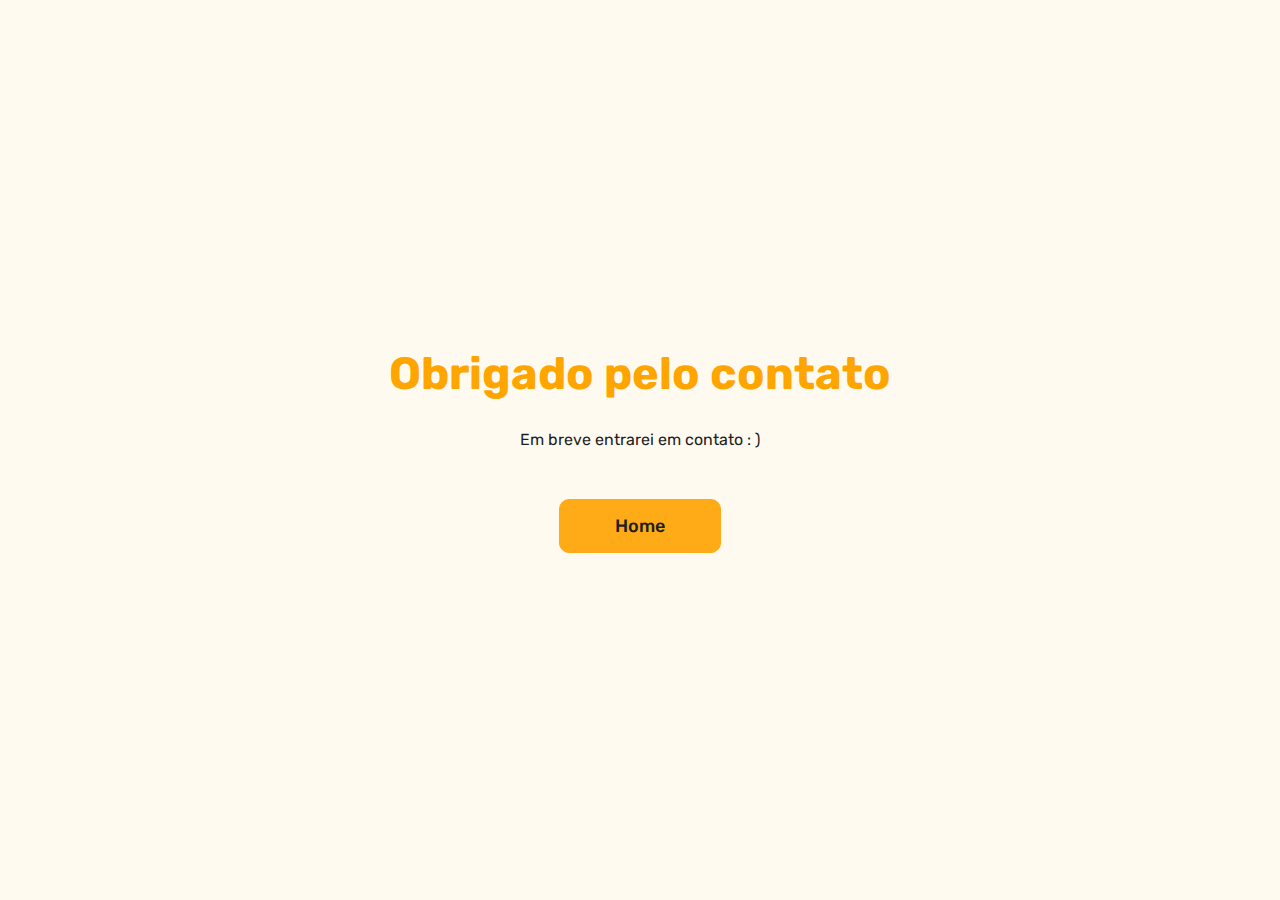
<file: obrigado.html>
<!DOCTYPE html>
<html lang="en">
<head>
    <meta charset="UTF-8">
    <meta name="viewport" content="width=device-width, initial-scale=1.0">
    <title>Document</title>
    <link rel="stylesheet" href="style.css">
</head>
<body class="main">
    <h1 class="text">Obrigado pelo contato</h1>
<p class="paragrafo">Em breve entrarei em contato : )</p>
<a href="index.htm" class="btn">Home</a>
</body>

</html>
</file>
<file: style.css>
/* fonts */
@import url('https://fonts.googleapis.com/css2?family=Dosis:wght@300;400;500;600;700;800&family=Rajdhani:wght@300;400;500;600;700&family=Rubik:wght@300;400;500;600;700&display=swap');
*{
    padding: 0;
    margin: 0;
    box-sizing: border-box;
    font-family: 'Rubik', sans-serif;
    text-decoration: none;
    transition: 0.3s;
}
*::selection{
    background-color: #ffaa17;
    color: #fff;
}

html{
    scroll-behavior: smooth;
}
.contanier{
    width: 85%;
    margin: auto;
}
.btn{
    padding: 15px 30px;
    color: #1c1e22;
    font-weight: 500;
    background-color: #ffaa17;
    border-radius: 10px;
    border: 1px solid #ffaa17;
}
.btn:hover{
    color: #ffaa17;
    background: #fff;
}

section{
    padding: 90px 0 40px;
}

.sec-top{
    text-align: center;
    margin-bottom: 70px;
}
.sec-top h1{
    color: #1c1e22;
    font-size: 40px;
}
.sec-top h1 span{
    color: #ffaa17;
}

.boxs{
    display: flex;
    flex-wrap: wrap;
    justify-content: space-between;
}
.boxs .box{
    width: 30%;
}
/* start Header */

header{
    position: fixed;
    top: 0;
    left: 0;
    right: 0;
    background: transparent;
    z-index: 1000;

}
header.active{
    background-color: #1c1e22;
    border-bottom: 1px solid #8888884a;
}
header nav{
    display: flex;
    justify-content: space-between;
    align-items: center;
    height: 80px;
}
header nav .nav-links a{
    color: #fff;
    margin-left: 50px;
}
header nav .nav-links a:hover,
header nav .nav-links a.active{
    color: #ffaa17;
}

#btn-menu{
    display: none;
}

/* start Hero */

.hero{
    padding-top: 80px;
    background: url(img/hero-bg.png);
    min-height: 100vh;
    display: flex;
    justify-content: center;
    align-items: center;
    
    
}
.hero .contanier{
    display: flex;
    justify-content: space-between;
    align-items: center;
    
}
.hero .content h4{
    color: #ffaa17;
    font-size: 30px;
    
}
.hero .content h1{
    color: #fff;
    font-size: 45px;
    margin: 20px 0 10px;
    
}
.hero .content p{
    color: #e4e4e4;
    font-size: 30px;
    font-weight: bold;
    margin-bottom: 70px;
    
}
.hero .content .btn{
    font-size: 18px;
    
}
.hero .hero-img img{
    width: 400px;
    border: none;
    border-radius: 1000px;
    

}
 /* start about */ 

 .about {
    padding: 90px 0 50px;
 }
.about .contanier{
    display: flex;
    justify-content: center;
}
.about .about-img img{
    width: 450px;
    border-radius: 10px;
    background:#1c1e22;
}
.about .content{
    margin-left: 30px;
}
.about .content h1{
    color: #1c1e22;
    font-size: 45px;
}
.about .content h1 span{
    color: #ffaa17;
}
.about .content h3{
    color: #1c1e22;
    font-size: 20px;
    font-weight: 600;
    margin-bottom: 40px;
}
.about .content p{
    color: #444;
    line-height: 1.8;
    margin-bottom:70px;
}

/* start Services */

.services{
    background-color: #f0f4f9;
    text-align: center;
}
.services .boxs .box{
    background-color: #fff;
    padding: 40px 20px;
    border-radius: 10px;
    box-shadow: 0px 5px 20px 0px rgba(128, 112, 22, 0.2);
    position:relative;
    margin-bottom: 20px;
    top: 5;
}
.services .boxs .box:hover{
    top: -25px;
}
.services .boxs .box i{
    color: #ffaa17;
    font-size: 50px;
    margin-bottom: 20px;
}
.services .boxs .box h3{
    color: #1c1e22;
    font-size: 24px;
    margin-bottom: 20px;
}
.services .boxs .box p{
    color: #444;
    margin-bottom: 50px;
}
/* start Portfolio */
.portfolio .boxs .box{
    margin-bottom: 50px;
    position: relative;
    overflow: hidden;
}
.portfolio .boxs .box img{
    width: 100%;
    height: 100%;
}
.portfolio .boxs .box:hover img{
    transform: scale(1.2);
    rotate: -4deg;
    transition: 0.6s ease-out;
}
.portfolio .boxs .box .box-hover{
    position: absolute;
    left: 0;
    bottom: 0;
    width: 100%;
    height: 100%;
    background: #111111b9;
    z-index: 2;
    display: flex;
    justify-content: center;
    align-items: center;
    transition: 0.6s;
    opacity: 0;
}
.portfolio .boxs .box:hover .box-hover{
    opacity: 1;
}
.portfolio .boxs .box .box-hover span{
    color: #fff;
    font-size: 25px;
}

/* start Contact */

.contact{
    background: #f0f4f9;
}
.contact form{
    width: 60%;
    margin: auto;
    display: flex;
    flex-wrap: wrap;
    justify-content: space-between;
}
.contact form input{
    width: 48%;
    font-size: 18px;
    padding: 15px 10px;
    outline: none;
    border: 1px solid rgba(128, 112, 22, 0.3);
    margin-bottom: 20px;
    border-radius: 10px;
}
.contact form textarea{
    border: 1px solid rgba(128, 112, 22, 0.3);
    outline: none;
    border-radius: 10px;
    width: 100%;
    padding: 10px;
}
.contact form textarea:focus,
.contact form input:focus{
    border-color: #ffaa17;
}
.contact form button{
    margin: 40px auto 0;
    cursor: pointer;
}
/* Media */

@media(max-width:1200px){
    .contanier{
        width: 90%;
    }
    .hero .content h1{
        font-size: 50px;
    }
    .hero .content p{
        font-size: 25px;
    }
    .hero .hero-img img{
        width: 380px;
    }
    .hero{
        padding-bottom: 40px;
    }
    .about .content h3{
        font-size: 20px;
    }
    .about .content p{
        margin-bottom: 50px;
    }
    .about .about-img img{
        width: 380px;
    }
    .services .boxs .box h3{
        font-size: 22px;
    }
    .contact form{
        width: 70%;
    }
    .icon .redes{ 
        width: 70%;
       padding-left: 38%;
    }

}
@media(max-width:900px){
    .hero .content h1{
        font-size: 40px;
    }
    .hero .content p{
        font-size: 22px;
    }
    .hero .hero-img img{
        width: 340px;
    }
    header nav .nav-links a{
        margin-left: 40px;
    }
    .about .contanier{
        flex-direction: column;
        text-align: center;
    }
    .about .about-img img{
        width: 340px;
    }
    .about .about-img {
        margin-bottom: 40px;
    }
    .boxs .box{
        width: 45%;
        margin-bottom: 40px;
    }
    .contact form{
        width: 80%;
    }
}
@media(max-width:780px){
    .hero .contanier{
        flex-direction: column-reverse;
    }
    .hero .hero-img img{
        width: 380px;
    }
    .hero .content h1{
        font-size: 50px;
    }
    .hero .content{
        margin-top: 40px;
        text-align: center;
    }
    .btn{
        padding: 12px 25px;
    }
    #btn-menu{
        display: block;
        color: #fff;
        font-size: 40px;

    }
    header nav .nav-links{
        position: absolute;
        top: -350px;
        left: 0;
        width: 100%;
        display: flex;
        flex-direction: column;
        background-color: #1c1e22;
    }
    header nav .nav-links.active{
        top: 100%;
    }
    header nav .nav-links a{
        width: 100%;
        margin: auto;
        padding: 20px;
        text-align: center;
        font-size: 20px;
        border-bottom: 1px solid #444;
    }
    header nav .nav-links a.active,
    header nav .nav-links a:hover{
        background-color: #ffaa17;
        color: #1c1e22;
    }
}
@media(max-width:670px){
    .hero .content h1{
        font-size: 40px;
    }
    .hero .hero-img img{
        width: 320px;
    }
    .boxs{
        justify-content: center;

    }
    .boxs .box{
        width: 70%;
    }

    .contact form{
        width: 90%;
    }
}
@media(max-width:500px){
    .hero .hero-img img{
        width: 280px;
    }
    .contact form{
        width: 90%;
        justify-content: center;

    }
    .contact form input{
        width: 100%;
    }
    

/* Icon da aba da pagina*/
}

.icon img{
   font-size: 100%;
}

/*Pagina de obrigado*/

.main{
    display: flex;
    align-items: center;
    justify-content: center;
    min-height: 100vh;
    background:floralwhite ;
    flex-direction: column; 
     
}
.text {
    font-size: 45px;
    color: orange;
    margin-bottom: 30px;
    }

.paragrafo{
    color: #1c1e22;
    margin-bottom: 50px;    
}

.btn{
    padding: 15px 55px;
    text-decoration: none;
    font-size: 18px;
    transition: all 0.5s;
}
.btn:hover{
 border-radius: 16px;
}

/*redes sociais*/

.icon {
    margin: 0;
    padding: 0;
    list-style:none;    
}

.redes{
    display:flex;
    height: 100vh;
    width: 100vh;
    align-items: center;
    justify-content: center;
    text-align: center;
    
}

ul {
    display: flex;
}

ul li{
    position: relative;
    display: block;
    color: #666;
    font-size: 30px;
    
    width: 60px;
    height: 60px;
    background: #171515;
    line-height: 60px;
    border-radius: 50%;
    margin: 0 6px;
    cursor: pointer;
    transition: .5s;
}
ul li::before{
    position: absolute;
    content: '';
    top: 0;
    left: 0;
    background: #d35400;
    width: 100%;
    height: 100%;
    border-radius: 50%;
    z-index: -1;
    transform: scale(0.9);
    transition: .5s;
}

ul li:hover:before{
    filter: blur(3px);
    transform: scale(1.2);
    box-shadow: 0 0 15px #d35400;


}


ul li:hover{
    color: #ffa502;
    box-shadow:0 0 15px #d35400;
    text-shadow:0 0 15px #d35400;
}
</file>
